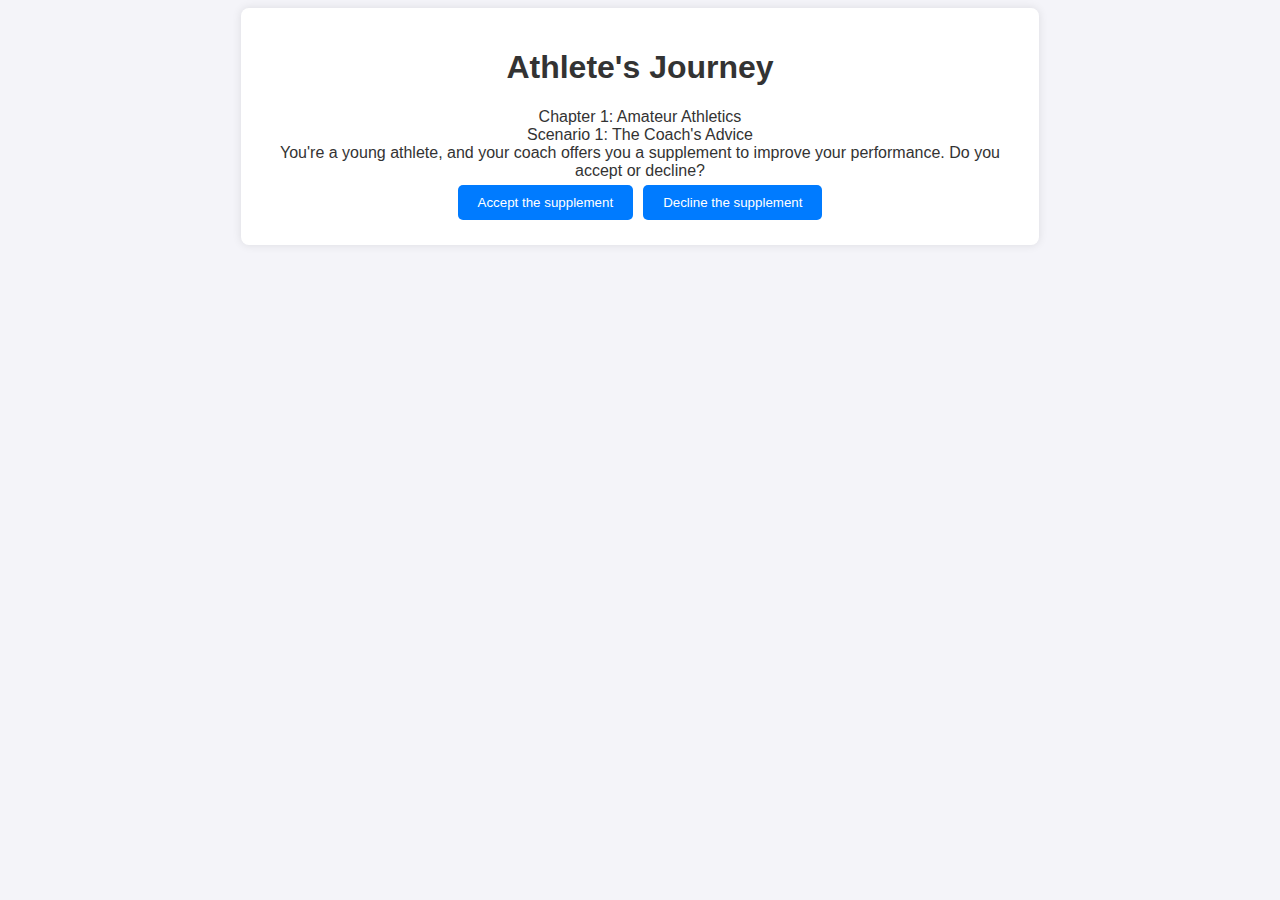
<file: scene.html>
<!DOCTYPE html>
<html lang="en">
<head>
    <meta charset="UTF-8">
    <meta name="viewport" content="width=device-width, initial-scale=1.0">
    <title>Athlete's Journey</title>
    <link rel="stylesheet" href="scene.css">
</head>
<body>
    <div id="game-container">
        <h1>Athlete's Journey</h1>
        <div id="chapter"></div>
        <div id="scenario"></div>
        <div id="choices"></div>
    </div>
    <script src="scene.js"></script>
</body>
</html>
</file>
<file: scene.css>
body {
    font-family: Arial, sans-serif;
    background-color: #f4f4f9;
    color: #333;
    text-align: center;
}

#game-container {
    width: 60%;
    margin: 0 auto;
    padding: 20px;
    background: #fff;
    border-radius: 8px;
    box-shadow: 0 0 10px rgba(0, 0, 0, 0.1);
}

button {
    background-color: #007bff;
    color: #fff;
    border: none;
    padding: 10px 20px;
    margin: 5px;
    border-radius: 5px;
    cursor: pointer;
}

button:hover {
    background-color: #0056b3;
}
</file>
